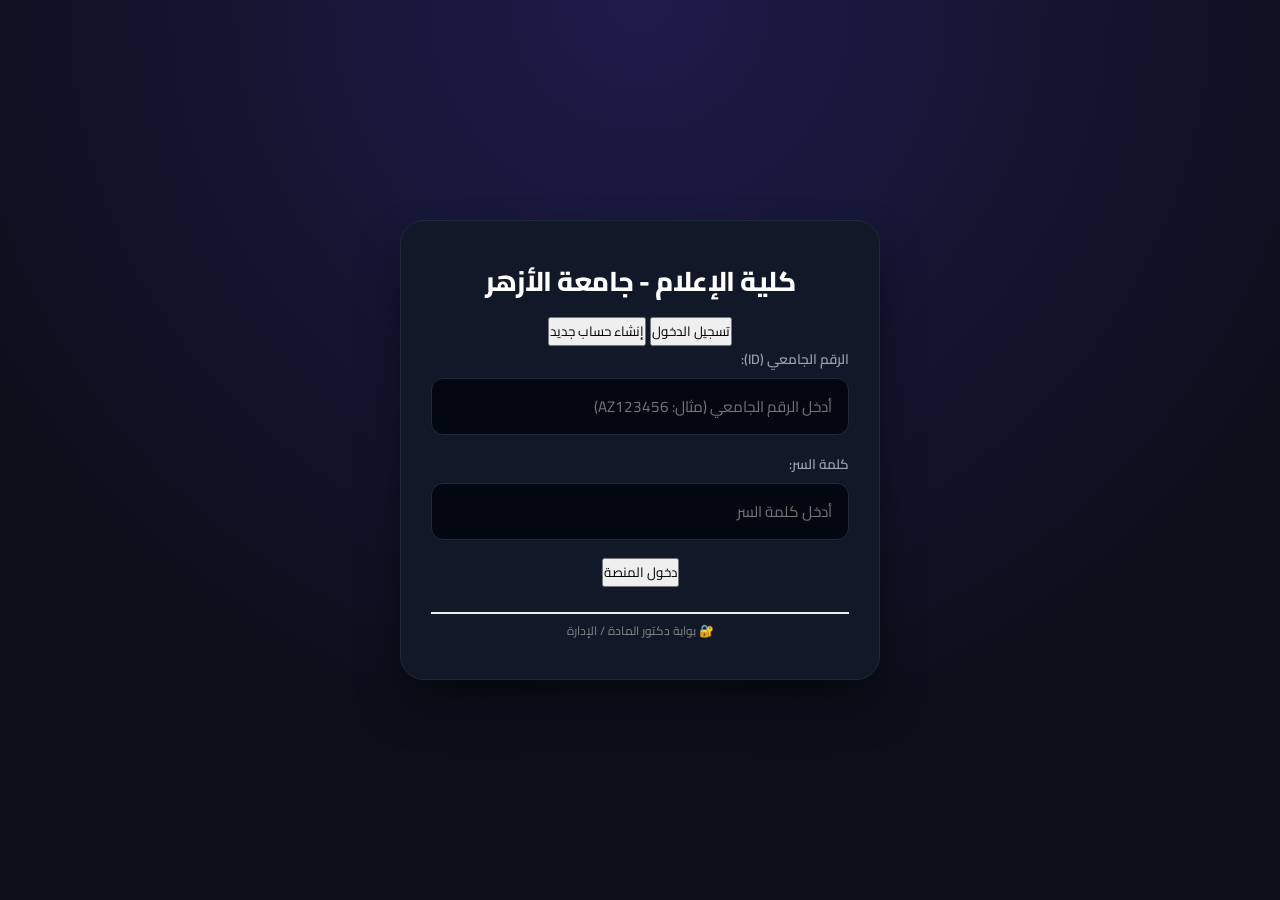
<file: index.html>
<!DOCTYPE html>
<html lang="ar" dir="rtl">
<head>
    <meta charset="UTF-8">
    <meta name="viewport" content="width=device-width, initial-scale=1.0">
    <title>كلية الإعلام - جامعة الأزهر</title>
    <link rel="stylesheet" href="style.css">
</head>
<body>
    <div class="container">
        <h2>كلية الإعلام - جامعة الأزهر</h2>
        
        <div class="tab-buttons">
            <button id="tabLoginBtn" class="active-tab" onclick="showTab('login')">تسجيل الدخول</button>
            <button id="tabSignupBtn" onclick="showTab('signup')">إنشاء حساب جديد</button>
        </div>

        <div id="loginBox">
            <div class="input-group">
                <label>الرقم الجامعي (ID):</label>
                <input type="text" id="loginId" placeholder="أدخل الرقم الجامعي (مثال: AZ123456)">
            </div>
            <div class="input-group">
                <label>كلمة السر:</label>
                <input type="password" id="loginPassword" placeholder="أدخل كلمة السر">
            </div>
            <button type="button" onclick="login()">دخول المنصة</button>
        </div>

        <div id="signupBox" style="display: none;">
            <div class="input-group">
                <label>الاسم ثلاثي:</label>
                <input type="text" id="fullname" placeholder="أدخل اسمك الثلاثي">
            </div>
            <div class="input-group">
                <label>رقم التليفون:</label>
                <input type="tel" id="phone" placeholder="01xxxxxxxx">
            </div>
            <div class="input-group">
                <label>الفرقة الدراسية:</label>
                <select id="grade">
                    <option value="الفرقة الأولى">الفرقة الأولى</option>
                    <option value="الفرقة الثانية">الفرقة الثانية</option>
                    <option value="الفرقة الثالثة">الفرقة الثالثة</option>
                    <option value="الفرقة الرابعة">الفرقة الرابعة</option>
                </select>
            </div>
            <div class="input-group">
                <label>كلمة السر:</label>
                <input type="password" id="password" placeholder="أدخل كلمة السر">
            </div>
            <button type="button" onclick="createAccount()">إنشاء الحساب</button>
        </div>

        <p id="authStatus"></p>

        <hr style="margin-top: 25px; border: 0.5px solid #eee;">
        <a href="admin.html" style="font-size: 12px; color: #888; text-decoration: none;">🔐 بوابة دكتور المادة / الإدارة</a>
    </div>

    <script src="script.js"></script>
    <script>
        function showTab(tab) {
            if(tab === 'login') {
                document.getElementById('loginBox').style.display = 'block';
                document.getElementById('signupBox').style.display = 'none';
                document.getElementById('tabLoginBtn').classList.add('active-tab');
                document.getElementById('tabSignupBtn').classList.remove('active-tab');
            } else {
                document.getElementById('loginBox').style.display = 'none';
                document.getElementById('signupBox').style.display = 'block';
                document.getElementById('tabSignupBtn').classList.add('active-tab');
                document.getElementById('tabLoginBtn').classList.remove('active-tab');
            }
        }
    </script>
</body>
</html>
</file>
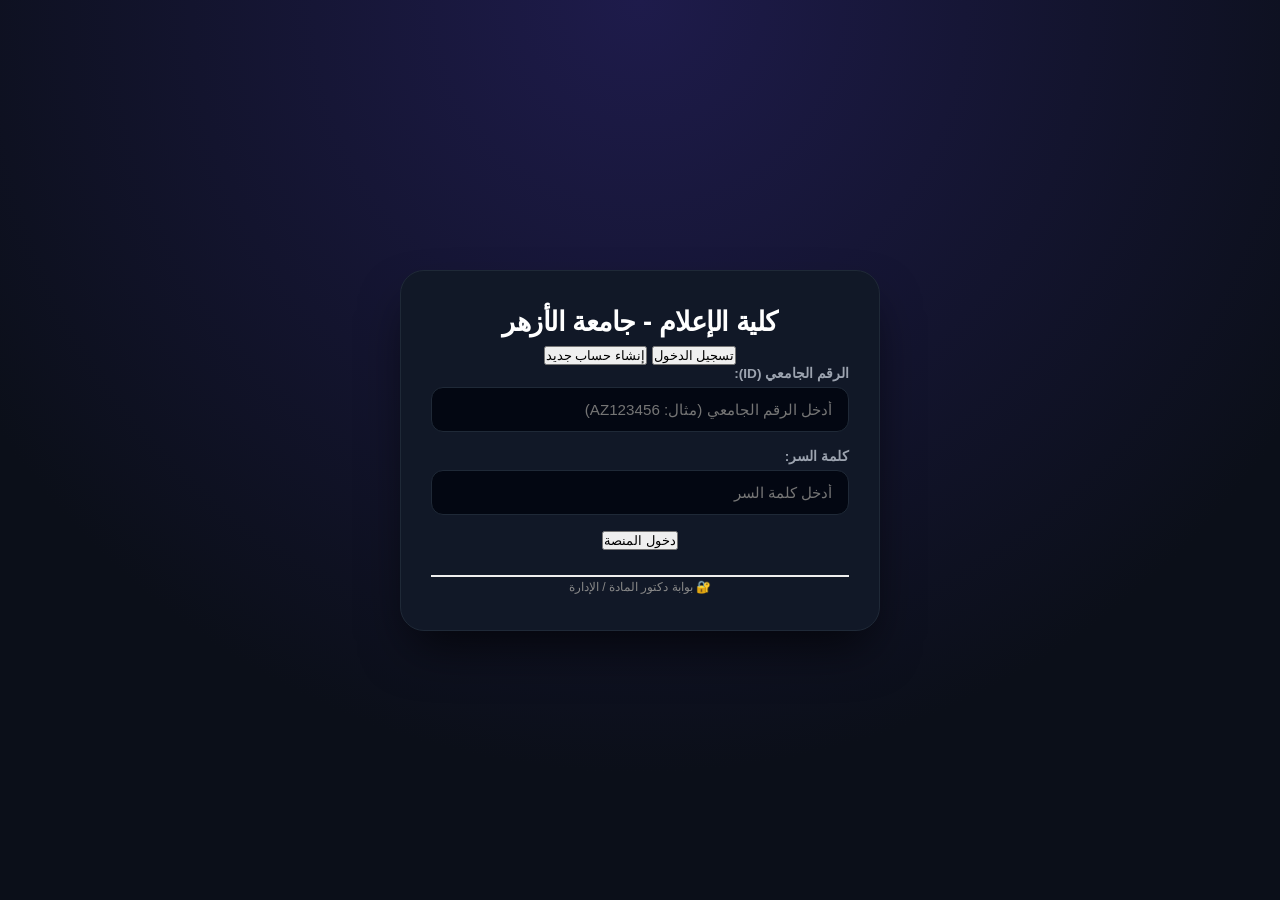
<file: admin.html>
<!DOCTYPE html>
<html lang="ar" dir="rtl">
<head>
    <meta charset="UTF-8">
    <meta name="viewport" content="width=device-width, initial-scale=1.0">
    <title>لوحة تحكم الإدارة الشاملة</title>
    <link rel="stylesheet" href="style.css">
</head>
<body>
    <div class="container" style="max-width: 950px;">
        <div class="admin-badge" style="background: rgba(239, 68, 68, 0.1); color: var(--accent-red);">🔐 لوحة الإدارة العليا</div>
        <h2>لوحة التحكم والتحكم السحابي للمواد والطلاب</h2>

        <!-- إدارة المواد وحالة الحضور -->
        <div style="background: rgba(255,255,255,0.03); padding: 15px; border-radius: 12px; border: 1px solid var(--border-color); margin-bottom: 20px;">
            <h3 style="font-size: 16px; margin-bottom: 10px; color: #38bdf8;">📚 إدارة المواد والمحاضرة</h3>
            
            <div style="display: flex; gap: 10px; margin-bottom: 15px;">
                <input type="text" id="newSubjectInput" placeholder="أدخل اسم مادة جديدة..." style="flex: 2; padding: 10px; background: rgba(255,255,255,0.05); border: 1px solid var(--border-color); color: #fff; border-radius: 8px;">
                <button type="button" class="btn" onclick="addNewSubject()" style="flex: 1; background: #10b981;">➕ إضافة مادة</button>
            </div>

            <div class="input-group">
                <label>المادة الحالية المفعلة:</label>
                <select id="adminSubjectSelect" style="width: 100%; padding: 10px; background: rgba(255,255,255,0.05); border: 1px solid var(--border-color); color: #fff; border-radius: 8px; margin-bottom: 8px;"></select>
                <button type="button" class="btn" onclick="deleteSelectedSubject()" style="background: var(--accent-red); padding: 5px 10px; font-size: 12px; margin-bottom: 15px;">🗑️ حذف المادة المحددة</button>
            </div>

            <div class="input-group">
                <label>عنوان المحاضرة الحالية:</label>
                <input type="text" id="adminCurrentSubject" placeholder="مثال: المحاضرة الأولى">
            </div>
            
            <button type="button" class="btn" onclick="saveSubjectAndSettings()" style="background: #4f46e5; margin-bottom: 15px;">💾 حفظ وتحديث الإعدادات بالسحابة</button>

            <div style="margin-bottom: 15px;">
                <label style="display:block; margin-bottom:5px; font-size:14px; color:var(--text-sub);">التحكم في فتح/إغلاق تسجيل الحضور للطالب:</label>
                <div style="display: flex; gap: 10px;">
                    <button type="button" id="btnToggleAttendance" class="btn" onclick="toggleAttendanceState()" style="flex:1;">🟢 فتح / إغلاق الحضور</button>
                </div>
                <p id="attendanceStatusIndicator" style="margin-top: 8px; font-weight: bold; font-size: 13px;"></p>
            </div>
        </div>

        <!-- إضافة طالب يدوياً -->
        <div style="background: rgba(255,255,255,0.03); padding: 15px; border-radius: 12px; border: 1px solid var(--border-color); margin-bottom: 20px;">
            <h3 style="font-size: 16px; margin-bottom: 10px; color: #10b981;">👤 إضافة طالب جديد يدوياً</h3>
            <div style="display: grid; grid-template-columns: repeat(auto-fit, minmax(180px, 1fr)); gap: 10px; margin-bottom: 10px;">
                <input type="text" id="manualName" placeholder="اسم الطالب الثلاثي" style="padding:8px; background:rgba(255,255,255,0.05); border:1px solid var(--border-color); color:#fff; border-radius:6px;">
                <input type="text" id="manualPhone" placeholder="رقم الهاتف" style="padding:8px; background:rgba(255,255,255,0.05); border:1px solid var(--border-color); color:#fff; border-radius:6px;">
                <select id="manualGrade" style="padding:8px; background:rgba(255,255,255,0.05); border:1px solid var(--border-color); color:#fff; border-radius:6px;">
                    <option value="الفرقة الأولى">الفرقة الأولى</option>
                    <option value="الفرقة الثانية">الفرقة الثانية</option>
                    <option value="الفرقة الثالثة">الفرقة الثالثة</option>
                    <option value="الفرقة الرابعة">الفرقة الرابعة</option>
                </select>
                <input type="text" id="manualPassword" placeholder="كلمة السر" style="padding:8px; background:rgba(255,255,255,0.05); border:1px solid var(--border-color); color:#fff; border-radius:6px;">
            </div>
            <button type="button" class="btn" onclick="addStudentManual()" style="background: #10b981; width: 100%;">➕ تسجيل حساب الطالب سحابياً</button>
        </div>

        <!-- سجل الحضور الحي -->
        <div style="background: rgba(255,255,255,0.03); padding: 15px; border-radius: 12px; border: 1px solid var(--border-color); margin-bottom: 20px;">
            <h3 style="font-size: 16px; margin-bottom: 10px; color: #10b981;">📊 سجل الحضور الحي (المحاضرة الحالية)</h3>
            <div style="display: flex; gap: 10px; margin-bottom: 10px;">
                <button type="button" class="btn btn-secondary" onclick="loadLiveAttendanceLog()" style="flex:1;">🔄 تحديث السجل</button>
                <button type="button" class="btn" onclick="endLectureAndExport()" style="background: var(--accent-red); flex:1;">🛑 إنهاء المحاضرة وأرشفة التقرير بالأسماء</button>
            </div>
            <div id="liveAttendanceContainer" style="overflow-x: auto; max-height: 280px;">
                <p style="color: var(--text-sub);">جاري التحميل...</p>
            </div>
        </div>

        <!-- الأرشيف المفصل -->
        <div style="background: rgba(255,255,255,0.03); padding: 15px; border-radius: 12px; border: 1px solid var(--border-color); margin-bottom: 20px;">
            <h3 style="font-size: 16px; margin-bottom: 10px; color: #38bdf8;">📁 أرشيف التقارير (شامل قائمة الحاضرين)</h3>
            <div style="display: flex; gap: 10px; margin-bottom: 10px; flex-wrap: wrap;">
                <button type="button" class="btn btn-secondary" onclick="loadArchiveReports()" style="flex:1;">🔄 تحديث الأرشيف</button>
                <button type="button" class="btn" onclick="downloadArchive()" style="background: #10b981; flex:1;">📥 تحميل الأرشيف المفصل (CSV)</button>
                <button type="button" class="btn" onclick="clearArchive()" style="background: var(--accent-red); flex:1;">🗑️ مسح الأرشيف بالكامل</button>
            </div>
            <div id="archiveContainer" style="overflow-x: auto; max-height: 250px;">
                <p style="color: var(--text-sub);">جاري التحميل...</p>
            </div>
        </div>

        <!-- إدارة الطلاب الكاملة -->
        <div style="background: rgba(255,255,255,0.03); padding: 15px; border-radius: 12px; border: 1px solid var(--border-color); margin-bottom: 20px;">
            <h3 style="font-size: 16px; margin-bottom: 10px; color: #38bdf8;">📋 إدارة بيانات الطلاب (تعديل كلي وشامل لكافة الحقول)</h3>
            <button type="button" class="btn btn-secondary" onclick="loadStudentsList()" style="margin-bottom: 10px;">🔄 تحديث قائمة الطلاب</button>
            <div id="studentsTableContainer" style="overflow-x: auto; max-height: 350px;">
                <p style="color: var(--text-sub);">جاري التحميل...</p>
            </div>
        </div>

        <p id="adminStatusMsg" class="status-msg"></p>
        <button type="button" class="btn btn-secondary" onclick="window.location.href='subjects.html'">العودة للمواد</button>
    </div>

    <script>
        const googleScriptUrl = "https://script.google.com/macros/s/AKfycbx6xCqLfalg9UfQEfO3tRyASi0pUxcMPeeNmwt6zcvZAV3Zm3PxLkcgScEghVnqdKucXQ/exec";
        let currentAttendanceState = "true";

        window.onload = async function() {
            const pass = prompt("🔐 أدخل الرقم السري للإدارة:");
            if (pass !== "44554455") {
                alert("❌ الرقم السري غير صحيح!");
                window.location.href = 'subjects.html';
                return;
            }

            loadSubjectsIntoAdminDropdown();

            try {
                const settings = await fetchAppSettings();
                if(settings) {
                    if(settings.currentSubject) document.getElementById('adminCurrentSubject').value = settings.currentSubject;
                    if(settings.selectedSubject) document.getElementById('adminSubjectSelect').value = settings.selectedSubject;
                    currentAttendanceState = settings.isAttendanceOpen !== undefined ? String(settings.isAttendanceOpen) : "true";
                    updateAttendanceIndicator();
                }
            } catch(e) {}

            loadLiveAttendanceLog();
            loadArchiveReports();
            loadStudentsList();
        };

        async function fetchAppSettings() {
            try {
                const res = await fetch(`${googleScriptUrl}?action=getSettings`);
                return await res.json();
            } catch (e) {
                return null;
            }
        }

        async function fetchAllStudentsFromSheet() {
            try {
                const res = await fetch(`${googleScriptUrl}?action=getStudents`);
                return await res.json();
            } catch (e) {
                return [];
            }
        }

        function generateStudentID() {
            return 'AZ' + Math.floor(100000 + Math.random() * 900000);
        }

        function getSavedSubjects() {
            let subs = JSON.parse(localStorage.getItem('customSubjectsList'));
            if (!subs || !Array.isArray(subs) || subs.length === 0) {
                subs = ["نشأة وسائل الاتصال - د. مصطفى مندي"];
                localStorage.setItem('customSubjectsList', JSON.stringify(subs));
            }
            return subs;
        }

        function loadSubjectsIntoAdminDropdown() {
            const select = document.getElementById('adminSubjectSelect');
            const subs = getSavedSubjects();
            select.innerHTML = "";
            subs.forEach(sub => {
                const opt = document.createElement('option');
                opt.value = sub;
                opt.textContent = sub;
                select.appendChild(opt);
            });
        }

        function addNewSubject() {
            const input = document.getElementById('newSubjectInput');
            const val = input.value.trim();
            if(!val) { alert("أدخل اسم المادة المراد إضافتها!"); return; }
            let subs = getSavedSubjects();
            if(subs.includes(val)) { alert("هذه المادة مضافة بالفعل!"); return; }
            subs.push(val);
            localStorage.setItem('customSubjectsList', JSON.stringify(subs));
            input.value = "";
            loadSubjectsIntoAdminDropdown();
            document.getElementById('adminSubjectSelect').value = val;
            alert("✔️ تمت إضافة المادة بنجاح!");
        }

        function deleteSelectedSubject() {
            const select = document.getElementById('adminSubjectSelect');
            const val = select.value;
            let subs = getSavedSubjects();
            if(subs.length <= 1) { alert("يجب الحفاظ على مادة واحدة على الأقل!"); return; }
            if(confirm(`هل أنت تأكد من حذف مادة "${val}"؟`)) {
                subs = subs.filter(s => s !== val);
                localStorage.setItem('customSubjectsList', JSON.stringify(subs));
                loadSubjectsIntoAdminDropdown();
                alert("🗑️ تم حذف المادة بنجاح!");
            }
        }

        function updateAttendanceIndicator() {
            const indicator = document.getElementById('attendanceStatusIndicator');
            const btn = document.getElementById('btnToggleAttendance');
            if(String(currentAttendanceState).trim() === "true") {
                indicator.style.color = "var(--accent-green)";
                indicator.textContent = "🟢 الحالة: تسجيل الحضور مفتوح للطلاب.";
                btn.textContent = "🔴 إغلاق تسجيل الحضور";
                btn.style.background = "var(--accent-red)";
            } else {
                indicator.style.color = "var(--accent-red)";
                indicator.textContent = "🔴 الحالة: تسجيل الحضور مغلق حالياً.";
                btn.textContent = "🟢 فتح تسجيل الحضور";
                btn.style.background = "var(--accent-green)";
            }
        }

        async function saveSubjectAndSettings() {
            const subjectName = document.getElementById('adminSubjectSelect').value;
            const lectureTitle = document.getElementById('adminCurrentSubject').value.trim() || "المحاضرة الأولى";
            await updateCloudSettings({
                action: "saveSettings",
                selectedSubject: subjectName,
                currentSubject: lectureTitle,
                isAttendanceOpen: String(currentAttendanceState)
            });
        }

        async function toggleAttendanceState() {
            currentAttendanceState = (String(currentAttendanceState).trim() === "true") ? "false" : "true";
            const subjectName = document.getElementById('adminSubjectSelect').value;
            const lectureTitle = document.getElementById('adminCurrentSubject').value.trim() || "المحاضرة الأولى";
            
            await updateCloudSettings({
                action: "saveSettings",
                selectedSubject: subjectName,
                currentSubject: lectureTitle,
                isAttendanceOpen: String(currentAttendanceState)
            });
            updateAttendanceIndicator();
        }

        async function updateCloudSettings(settingsObj) {
            const statusMsg = document.getElementById('adminStatusMsg');
            statusMsg.style.color = "#38bdf8";
            statusMsg.textContent = "⏳ جاري التحديث في السحابة...";

            try {
                await fetch(googleScriptUrl, {
                    method: 'POST',
                    body: JSON.stringify(settingsObj)
                });
                statusMsg.style.color = "var(--accent-green)";
                statusMsg.textContent = "✅ تم حفظ التحديث بنجاح!";
                alert("✔️ تم الحفظ والتحديث بنجاح!");
            } catch (e) {
                statusMsg.style.color = "var(--accent-red)";
                statusMsg.textContent = "❌ خطأ في الاتصال.";
            }
        }

        async function addStudentManual() {
            const name = document.getElementById('manualName').value.trim();
            const phone = document.getElementById('manualPhone').value.trim();
            const grade = document.getElementById('manualGrade').value;
            const password = document.getElementById('manualPassword').value.trim();

            if(!name || !phone || !password) {
                alert("⚠️ يرجى تعبئة كافة حقول الطالب!");
                return;
            }

            const newId = generateStudentID();
            const userData = {
                action: "createStudent",
                id: newId,
                name: name,
                phone: phone,
                grade: grade,
                password: password,
                boundDeviceId: "MANUAL_BY_ADMIN"
            };

            try {
                await fetch(googleScriptUrl, { method: 'POST', body: JSON.stringify(userData) });
                alert(`🎉 تم إدراج الطالب بنجاح!\nالرقم الجامعي: ${newId}\nكلمة السر: ${password}`);
                document.getElementById('manualName').value = "";
                document.getElementById('manualPhone').value = "";
                document.getElementById('manualPassword').value = "";
                loadStudentsList();
            } catch(e) { alert("حدث خطأ أثناء الإضافة."); }
        }

        async function loadLiveAttendanceLog() {
            const container = document.getElementById('liveAttendanceContainer');
            container.innerHTML = "جاري التحميل...";
            try {
                const res = await fetch(`${googleScriptUrl}?action=getLiveAttendance`);
                const data = await res.json();
                if(!Array.isArray(data) || data.length === 0) {
                    container.innerHTML = "<p style='color:var(--text-sub);'>لا توجد سجلات حضور حي حالياً.</p>";
                    return;
                }
                let html = `<table style="width:100%; border-collapse:collapse; font-size:12px;"><tr style="background:rgba(255,255,255,0.05); text-align:right;"><th>ID</th><th>الاسم</th><th>الهاتف</th><th>المادة</th><th>الوقت</th><th>الموقع</th><th>إجراء</th></tr>`;
                data.forEach(row => {
                    if(row.name) {
                        html += `<tr style="border-bottom:1px solid var(--border-color);">
                            <td>${row.id || '-'}</td>
                            <td style="font-weight:bold; color:#38bdf8;">${row.name}</td>
                            <td>${row.phone || '-'}</td>
                            <td>${row.subject || '-'}</td>
                            <td>${row.time || '-'}</td>
                            <td><a href="${row.locationLink || '#'}" target="_blank" style="color:#10b981; text-decoration:underline;">📍 خريطة</a></td>
                            <td><button onclick="deleteAttendanceRow('${row.name}')" style="background:var(--accent-red); color:#fff; border:none; padding:3px 6px; border-radius:4px;">حذف</button></td>
                        </tr>`;
                    }
                });
                html += `</table>`;
                container.innerHTML = html;
            } catch(e) { 
                container.innerHTML = "<p style='color:var(--text-sub);'>لا توجد سجلات حضور حي.</p>"; 
            }
        }

        async function deleteAttendanceRow(name) {
            if(confirm(`حذف الطالب ${name} من كشف الحضور؟`)) {
                await fetch(googleScriptUrl, { method: 'POST', body: JSON.stringify({ action: "deleteLiveAttendance", name: name }) }).catch(()=>{});
                loadLiveAttendanceLog();
            }
        }

        async function endLectureAndExport() {
            if(confirm("🛑 إنهاء المحاضرة وأرشفة كافة تفاصيل الحضور بالأسماء؟")) {
                try {
                    const lectureName = `${document.getElementById('adminSubjectSelect').value} - ${document.getElementById('adminCurrentSubject').value || 'المحاضرة الأولى'}`;
                    const date = new Date().toLocaleString('ar-EG');
                    
                    await fetch(googleScriptUrl, {
                        method: 'POST',
                        body: JSON.stringify({ action: "endLecture", lectureName: lectureName, date: date })
                    }).catch(()=>{});

                    alert("📊 تم إنهاء المحاضرة وأرشفة التقرير بالأسماء بنجاح!");
                    loadLiveAttendanceLog();
                    loadArchiveReports();
                } catch(e) { alert("حدث خطأ أثناء الأرشفة."); }
            }
        }

        async function loadArchiveReports() {
            const container = document.getElementById('archiveContainer');
            container.innerHTML = "جاري التحميل...";
            try {
                const res = await fetch(`${googleScriptUrl}?action=getArchive`);
                const data = await res.json();
                if(!Array.isArray(data) || data.length === 0) {
                    container.innerHTML = "<p style='color:var(--text-sub);'>الأرشيف فارغ حالياً.</p>";
                    return;
                }
                let html = `<table style="width:100%; border-collapse:collapse; font-size:12px;"><tr style="background:rgba(255,255,255,0.05); text-align:right;"><th>المحاضرة</th><th>التاريخ</th><th>العدد</th><th>قائمة الحاضرين التفصيلية</th><th>حذف</th></tr>`;
                data.forEach(row => {
                    if(row.lectureName) {
                        html += `<tr style="border-bottom:1px solid var(--border-color);">
                            <td style="font-weight:bold; color:#38bdf8;">${row.lectureName}</td>
                            <td>${row.date || '-'}</td>
                            <td style="color:var(--accent-green); font-weight:bold;">${row.totalStudents || 0}</td>
                            <td style="font-size:11px; white-space:pre-wrap; max-width:300px;" title="${row.details || ''}">${row.details || '-'}</td>
                            <td><button onclick="deleteArchiveItem('${row.lectureName}')" style="background:var(--accent-red); color:#fff; border:none; padding:3px 6px; border-radius:4px;">حذف</button></td>
                        </tr>`;
                    }
                });
                html += `</table>`;
                container.innerHTML = html;
            } catch(e) { 
                container.innerHTML = "<p style='color:var(--text-sub);'>الأرشيف فارغ حالياً.</p>"; 
            }
        }

        async function deleteArchiveItem(name) {
            if(confirm(`حذف التقرير المؤرشف لـ "${name}"؟`)) {
                await fetch(googleScriptUrl, { method: 'POST', body: JSON.stringify({ action: "deleteArchive", lectureName: name }) }).catch(()=>{});
                loadArchiveReports();
            }
        }

        async function downloadArchive() {
            try {
                const res = await fetch(`${googleScriptUrl}?action=getArchive`);
                const data = await res.json();
                if(!Array.isArray(data) || data.length === 0) { alert("لا توجد تقارير مؤرشفة لتحميلها."); return; }
                let csv = "LectureName,Date,TotalStudents,AttendedStudentsDetails\n";
                data.forEach(r => csv += `"${r.lectureName || ''}","${r.date || ''}","${r.totalStudents || 0}","${(r.details || '').replace(/"/g, '""')}"\n`);
                const blob = new Blob(["\uFEFF" + csv], { type: 'text/csv;charset=utf-8;' });
                const url = URL.createObjectURL(blob);
                const a = document.createElement('a');
                a.href = url;
                a.download = 'Archive_Detailed_Reports.csv';
                a.click();
            } catch(e) { alert("حدث خطأ أثناء تحميل الأرشيف."); }
        }

        async function clearArchive() {
            if(confirm("⚠️ مسح الأرشيف بالكامل نهائياً؟")) {
                try {
                    await fetch(googleScriptUrl, { method: 'POST', body: JSON.stringify({ action: "clearArchive" }) }).catch(()=>{});
                    alert("🗑️ تم تفريغ الأرشيف بالكامل!");
                    loadArchiveReports();
                } catch(e) {}
            }
        }

        async function loadStudentsList() {
            const container = document.getElementById('studentsTableContainer');
            container.innerHTML = "جاري التحميل...";
            try {
                const students = await fetchAllStudentsFromSheet();
                if(!students || students.length === 0) {
                    container.innerHTML = "<p style='color:var(--text-sub);'>لا توجد بيانات طلاب مسجلة.</p>";
                    return;
                }
                let html = `<table style="width:100%; border-collapse:collapse; font-size:12px;"><tr style="background:rgba(255,255,255,0.05); text-align:right;"><th>ID</th><th>الاسم</th><th>الهاتف</th><th>الفرقة</th><th>كلمة السر</th><th>الحضور</th><th>تعديل/حذف</th></tr>`;
                students.forEach(st => {
                    if(st.id) {
                        html += `<tr style="border-bottom:1px solid var(--border-color);">
                            <td style="color:#38bdf8; font-weight:bold;">${st.id}</td>
                            <td>${st.name}</td>
                            <td>${st.phone}</td>
                            <td>${st.grade || '-'}</td>
                            <td style="color:#f59e0b; font-weight:bold; font-family:monospace;">${st.password || '-'}</td>
                            <td style="color:var(--accent-green); font-weight:bold;">${st.attendanceCount || 0} مرة</td>
                            <td>
                                <button onclick="editStudentData('${st.id}', '${st.name}', '${st.phone}', '${st.grade || 'الفرقة الأولى'}', '${st.password || ''}', '${st.attendanceCount || 0}')" style="background:#38bdf8; color:#fff; border:none; padding:3px 6px; border-radius:4px; margin-left:2px;">✏️</button>
                                <button onclick="deleteStudentRow('${st.id}')" style="background:var(--accent-red); color:#fff; border:none; padding:3px 6px; border-radius:4px;">🗑️</button>
                            </td>
                        </tr>`;
                    }
                });
                html += `</table>`;
                container.innerHTML = html;
            } catch(e) {
                container.innerHTML = "<p style='color:var(--text-sub);'>لا توجد بيانات طلاب مسجلة.</p>";
            }
        }

        async function editStudentData(id, currentName, currentPhone, currentGrade, currentPass, currentAttendance) {
            const newName = prompt("✏️ تعديل اسم الطالب:", currentName);
            if(newName === null) return;
            const newPhone = prompt("📞 تعديل رقم الهاتف:", currentPhone);
            if(newPhone === null) return;
            const newGrade = prompt("🎓 تعديل الفرقة (مثال: الفرقة الأولى):", currentGrade);
            if(newGrade === null) return;
            const newPass = prompt("🔑 تعديل كلمة السر:", currentPass);
            if(newPass === null) return;
            const newAttendance = prompt("📊 تعديل عدد مرات الحضور:", currentAttendance);
            if(newAttendance === null) return;

            try {
                await fetch(googleScriptUrl, {
                    method: 'POST',
                    body: JSON.stringify({
                        action: "editStudent",
                        id: id,
                        name: newName,
                        phone: newPhone,
                        grade: newGrade,
                        password: newPass,
                        attendanceCount: newAttendance
                    })
                });
                localStorage.removeItem(id);
                alert("✅ تم تعديل كافة بيانات الطالب بنجاح!");
                loadStudentsList();
            } catch(e) { alert("حدث خطأ أثناء التعديل."); }
        }

        async function deleteStudentRow(id) {
            if(confirm(`حذف الطالب ذو الـ ID (${id}) نهائياً وتفريغ حسابه؟`)) {
                try {
                    await fetch(googleScriptUrl, { method: 'POST', body: JSON.stringify({ action: "deleteStudent", id: id }) });
                    localStorage.removeItem(id);
                    localStorage.removeItem('currentUser');
                    alert("🗑️ تم حذف حساب الطالب نهائياً ولن يتمكن من الدخول مجدداً!");
                    loadStudentsList();
                } catch(e) { alert("حدث خطأ أثناء الحذف."); }
            }
        }
    </script>
</body>
</html>
</file>
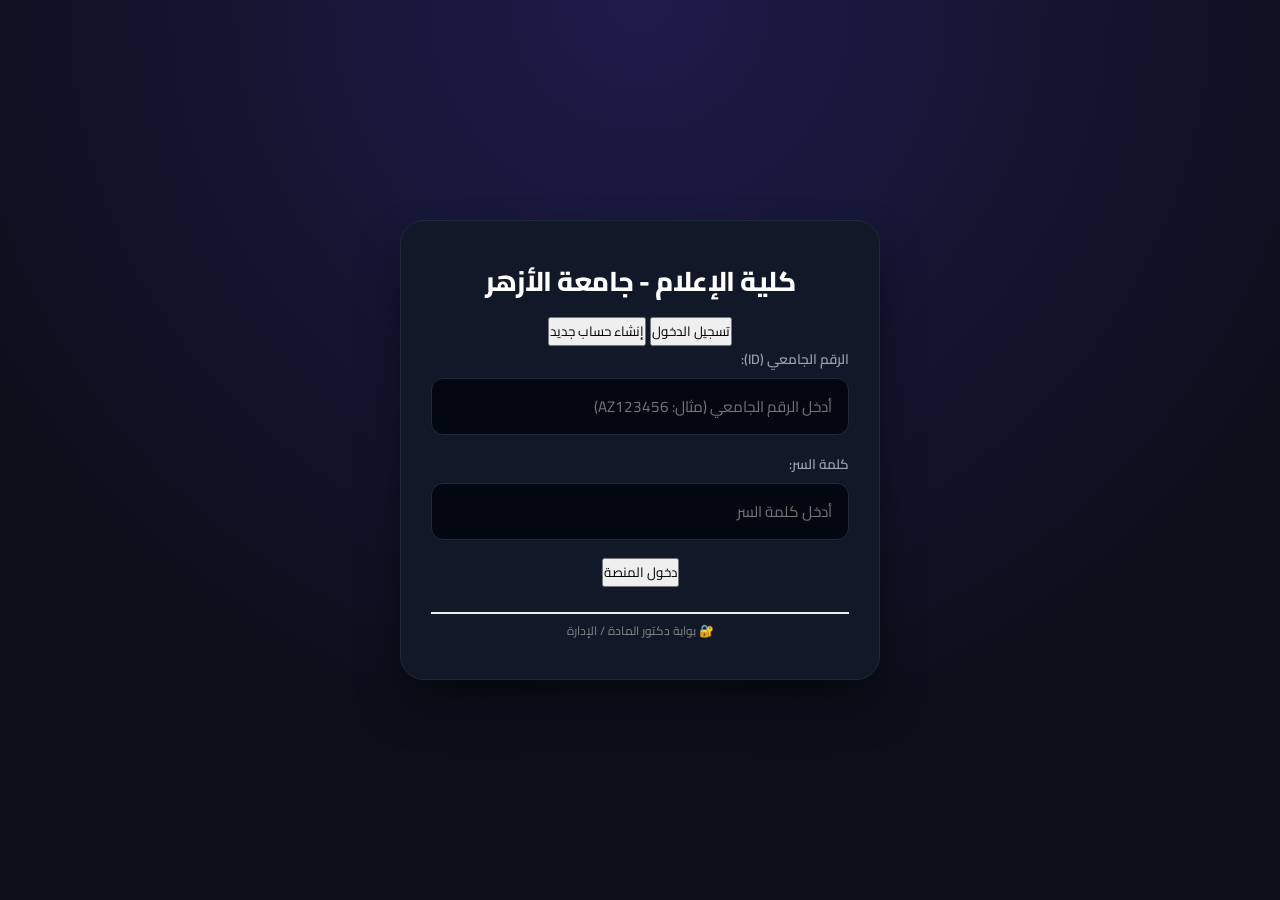
<file: attendance.html>
<!DOCTYPE html>
<html lang="ar" dir="rtl">
<head>
    <meta charset="UTF-8">
    <meta name="viewport" content="width=device-width, initial-scale=1.0">
    <title>بوابة تسجيل الحضور الذكي</title>
    <link rel="stylesheet" href="style.css">
</head>
<body>
    <div class="container">
        <div class="admin-badge" style="background: rgba(16, 185, 129, 0.1); color: var(--accent-green);">📍 نظام الحضور الجغرافي</div>
        <h2>تسجيل المحاضرة</h2>
        <p id="userInfo" style="color: var(--text-main); font-weight: 700; margin-bottom: 5px;"></p>
        <p id="attendanceSubject" style="font-weight: 600; color: #38bdf8; margin-bottom: 15px;"></p>
        
        <p id="lectureTitleDisplay" style="background:rgba(79, 70, 229, 0.1); border: 1px solid var(--border-color); padding:10px; border-radius:10px; font-weight:700; font-size:14px; margin-bottom: 20px;">جاري التحقق من حالة المحاضرة سحابياً...</p>

        <div id="attendanceForm">
            <div class="input-group">
                <label>الكود السري للمحاضرة:</label>
                <input type="password" id="secretCode" placeholder="أدخل كود المحاضرة السري">
            </div>

            <button type="button" class="btn" onclick="submitFinalAttendance()">تسجيل الحضور الآن</button>
        </div>

        <p id="statusMsg" class="status-msg"></p>

        <button type="button" class="btn btn-secondary" onclick="goBack()">العودة لاختيار المواد</button>
    </div>

    <script src="script.js"></script>
    <script>
        const user = JSON.parse(localStorage.getItem('currentUser'));
        const subject = localStorage.getItem('selectedSubject');

        if(!user) {
            window.location.href = 'index.html';
        } else if(!subject) {
            window.location.href = 'subjects.html';
        } else {
            document.getElementById('userInfo').textContent = `الطالب: ${user.name} (ID: ${user.id})`;
            document.getElementById('attendanceSubject').textContent = `المادة المختارة: ${subject}`;
        }

        async function checkLiveAttendanceStatus() {
            try {
                const settings = await fetchAppSettings();
                if (settings) {
                    const title = settings.currentSubject || "المحاضرة الحالية";
                    document.getElementById('lectureTitleDisplay').textContent = `📌 ${title}`;

                    if (String(settings.isAttendanceOpen).trim() === 'false') {
                        document.getElementById('attendanceForm').style.display = 'none';
                        const msgEl = document.getElementById('statusMsg');
                        msgEl.style.color = 'var(--accent-red)';
                        msgEl.textContent = '🔒 تسجيل الحضور مغلق حالياً من قِبل الإدارة.';
                    } else {
                        document.getElementById('attendanceForm').style.display = 'block';
                        document.getElementById('statusMsg').textContent = '';
                    }
                }
            } catch(e) {
                console.error(e);
            }
        }

        checkLiveAttendanceStatus();

        function goBack() {
            window.location.href = 'subjects.html';
        }

        function calculateDistance(lat1, lon1, lat2, lon2) {
            const R = 6371e3;
            const φ1 = lat1 * Math.PI/180;
            const φ2 = lat2 * Math.PI/180;
            const Δφ = (lat2-lat1) * Math.PI/180;
            const Δλ = (lon2-lon1) * Math.PI/180;

            const a = Math.sin(Δφ/2) * Math.sin(Δφ/2) +
                      Math.cos(φ1) * Math.cos(φ2) *
                      Math.sin(Δλ/2) * Math.sin(Δλ/2);
            const c = 2 * Math.atan2(Math.sqrt(a), Math.sqrt(1-a));

            return R * c;
        }

        async function submitFinalAttendance() {
            const code = document.getElementById('secretCode').value.trim();
            const statusMsg = document.getElementById('statusMsg');

            if (!code) {
                alert("يرجى إدخال الكود السري للمحاضرة!");
                return;
            }

            const settings = await fetchAppSettings();
            if (String(settings.isAttendanceOpen).trim() === 'false') {
                alert("❌ عذراً، الإدارة أغلقت تسجيل الحضور!");
                return;
            }

            if (code === "77880") {
                statusMsg.style.color = "var(--accent-green)";
                statusMsg.textContent = "⚡ تم استخدام كود الاستثناء. جاري تسجيل الحضور مباشرة...";
                sendAttendanceData("https://maps.google.com/?q=Bypass_01500", "Bypass_01500");
                return;
            }

            if (code !== "2244") { 
                alert("❌ الكود السري للمحاضرة غير صحيح!");
                return;
            }

            const userPhoneClean = String(user.phone || '').trim();
            if (userPhoneClean === "012288") {
                statusMsg.style.color = "var(--accent-green)";
                statusMsg.textContent = "⭐ تم التعرف على حساب الاستثناء VIP. جاري تسجيل الحضور مباشرة...";
                sendAttendanceData("https://maps.google.com/?q=VIP_Bypass", "VIP");
                return;
            }

            statusMsg.style.color = "#38bdf8";
            statusMsg.textContent = "📍 جاري تحديد موقعك الجغرافي والتحقق من النطاق...";

            if (!navigator.geolocation) {
                alert("متصفحك لا يدعم خاصية تحديد الموقع الجغرافي!");
                return;
            }

            navigator.geolocation.getCurrentPosition(async (position) => {
                const lat = position.coords.latitude;
                const lon = position.coords.longitude;
                const locationLink = `https://maps.google.com/?q=${lat},${lon}`;

                // الإحداثيات المعتمدة لمبنى كلية الإعلام بنين جامعة الأزهر بالقاهرة
                const collegeLat = 30.057393; 
                const collegeLon = 31.325608; 
                const allowedRadiusMeters = 2000; 

                const distance = calculateDistance(lat, lon, collegeLat, collegeLon);

                if (distance > allowedRadiusMeters) {
                    statusMsg.style.color = "var(--accent-red)";
                    statusMsg.textContent = `❌ أنت خارج نطاق الكلية (تبعد مسافة ${Math.round(distance)} متر).`;
                    return;
                }

                sendAttendanceData(locationLink, "Normal");

            }, (error) => {
                statusMsg.style.color = "var(--accent-red)";
                statusMsg.textContent = "❌ فشل في تحديد موقع الـ GPS. تأكد من تفعيل الموقع.";
            });
        }

        async function sendAttendanceData(locationLink, typeStatus) {
            const statusMsg = document.getElementById('statusMsg');
            const timeStr = new Date().toLocaleString('ar-EG');

            statusMsg.textContent = "⏳ جاري تسجيل بيانات الحضور في السحابة...";

            try {
                await fetch(googleScriptUrl, {
                    method: 'POST',
                    body: JSON.stringify({
                        action: "recordAttendance",
                        id: user.id,
                        name: user.name,
                        phone: user.phone,
                        grade: user.grade,
                        subject: subject,
                        time: timeStr,
                        locationLink: locationLink,
                        status: typeStatus
                    })
                });

                statusMsg.style.color = "var(--accent-green)";
                statusMsg.textContent = "✅ تم تسجيل حضورك بنجاح!";
                alert("🎉 تم تسجيل حضورك بنجاح وسُجل في الشيت!");
                setTimeout(() => { window.location.href = 'subjects.html'; }, 1500);

            } catch (e) {
                console.error(e);
                statusMsg.style.color = "var(--accent-red)";
                statusMsg.textContent = "❌ حدث خطأ أثناء إرسال البيانات.";
            }
        }
    </script>
</body>
</html>
</file>
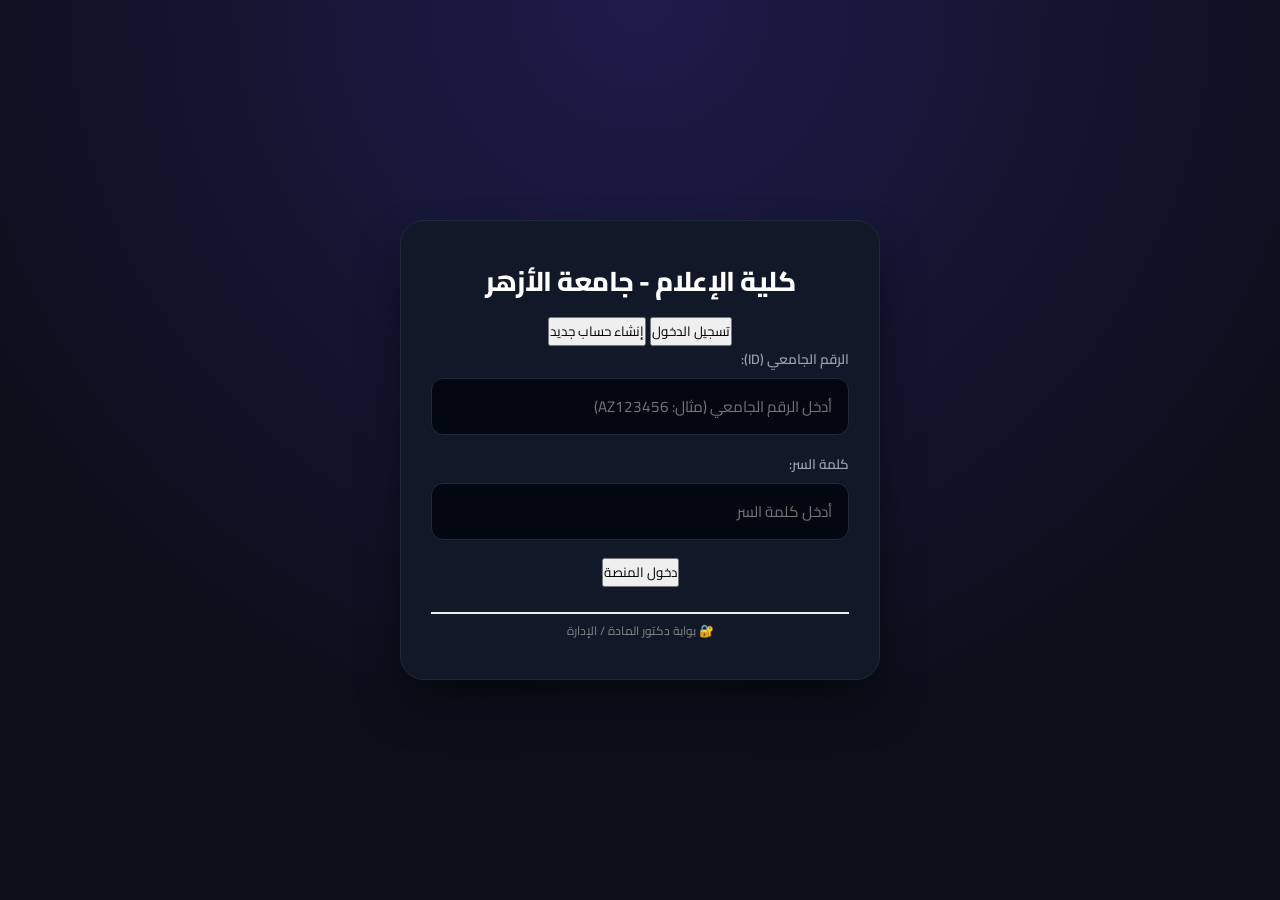
<file: subjects.html>
<!DOCTYPE html>
<html lang="ar" dir="rtl">
<head>
    <meta charset="UTF-8">
    <meta name="viewport" content="width=device-width, initial-scale=1.0">
    <title>اختر المادة الدراسية</title>
    <link rel="stylesheet" href="style.css">
</head>
<body>
    <div class="container" style="max-width: 600px; text-align: center;">
        <div class="admin-badge" style="background: rgba(56, 189, 248, 0.1); color: #38bdf8;">🎓 المواد الدراسية المتاحة</div>
        <h2>اختر المادة لتسجيل الحضور</h2>
        <p id="welcomeStudent" style="color: var(--text-sub); margin-bottom: 25px;"></p>

        <div id="subjectsListContainer" style="display: flex; flex-direction: column; gap: 12px; margin-bottom: 25px;">
            <p style="color: var(--text-sub);">جاري تحميل المواد الدراسية...</p>
        </div>

        <button class="btn btn-secondary" onclick="logout()" style="background: var(--accent-red); margin-top: 10px;">🚪 تسجيل الخروج</button>
        
        <div style="margin-top: 25px;">
            <a href="admin.html" style="font-size: 13px; color: var(--text-sub); text-decoration: none;">🔐 لوحة تحكم الإدارة</a>
        </div>
    </div>

    <script src="script.js"></script>
    <script>
        const currentUser = JSON.parse(localStorage.getItem('currentUser'));
        if (!currentUser) {
            window.location.href = 'index.html';
        } else {
            document.getElementById('welcomeStudent').textContent = `أهلاً بك، ${currentUser.name} (ID: ${currentUser.id})`;
            renderSubjectsList();
        }

        function getSubjects() {
            let subs = JSON.parse(localStorage.getItem('customSubjectsList'));
            if (!subs || !Array.isArray(subs) || subs.length === 0) {
                subs = [
                    "نشأه وسائل اتصال د/مصطفي مجموعه اولي",
                    "نشأه وسائل اتصال د/مصطفي مجموعه تانيه",
                    "ماده القرآن الكريم"
                ];
                localStorage.setItem('customSubjectsList', JSON.stringify(subs));
            }
            return subs;
        }

        function renderSubjectsList() {
            const container = document.getElementById('subjectsListContainer');
            const subjects = getSubjects();
            container.innerHTML = "";

            subjects.forEach(sub => {
                const btn = document.createElement('button');
                btn.className = 'btn';
                btn.style.cssText = 'background: #4f46e5; padding: 15px; font-size: 16px; border: none; cursor: pointer; border-radius: 8px; color: #fff; width: 100%;';
                btn.textContent = `📚 ${sub}`;
                btn.onclick = function() { selectSubject(sub); };
                container.appendChild(btn);
            });
        }

        function selectSubject(subjectName) {
            localStorage.setItem('selectedSubject', subjectName);
            window.location.href = 'attendance.html';
        }

        function logout() {
            localStorage.removeItem('currentUser');
            window.location.href = 'index.html';
        }
    </script>
</body>
</html>
</file>
<file: style.css>
@import url('https://fonts.googleapis.com/css2?family=Cairo:wght@400;600;700;800&display=swap');

:root {
    --primary-color: #6366f1;
    --primary-hover: #4f46e5;
    --bg-color: #0b0f19;
    --card-bg: #111827;
    --text-main: #f3f4f6;
    --text-sub: #9ca3af;
    --accent-green: #10b981;
    --accent-red: #ef4444;
    --border-color: #1f2937;
}

* {
    box-sizing: border-box;
    margin: 0;
    padding: 0;
    font-family: 'Cairo', sans-serif;
}

body {
    background-color: var(--bg-color);
    color: var(--text-main);
    display: flex;
    justify-content: center;
    align-items: center;
    min-height: 100vh;
    padding: 20px;
    direction: rtl;
    background-image: radial-gradient(circle at 50% 0%, #1e1b4b 0%, var(--bg-color) 70%);
}

.container {
    width: 100%;
    max-width: 480px;
    background: var(--card-bg);
    padding: 35px 30px;
    border-radius: 24px;
    box-shadow: 0 25px 50px -12px rgba(0, 0, 0, 0.7);
    border: 1px solid var(--border-color);
    text-align: center;
    position: relative;
    overflow: hidden;
}

.admin-badge {
    display: inline-block;
    padding: 6px 14px;
    background: rgba(99, 102, 241, 0.1);
    color: #818cf8;
    border-radius: 20px;
    font-size: 0.75rem;
    font-weight: 700;
    margin-bottom: 15px;
    border: 1px solid rgba(99, 102, 241, 0.2);
}

h2 {
    font-size: 1.7rem;
    font-weight: 800;
    margin-bottom: 8px;
    color: #ffffff;
    letter-spacing: -0.5px;
}

p {
    color: var(--text-sub);
    font-size: 0.92rem;
    margin-bottom: 24px;
    line-height: 1.5;
}

.card {
    background: rgba(17, 24, 39, 0.7);
    padding: 22px;
    border-radius: 16px;
    border: 1px solid var(--border-color);
    margin-bottom: 20px;
    text-align: right;
    box-shadow: inset 0 2px 4px 0 rgba(0, 0, 0, 0.06);
}

.card h3 {
    font-size: 1.05rem;
    margin-bottom: 10px;
    color: #38bdf8;
    font-weight: 700;
}

.input-group {
    margin-bottom: 16px;
    text-align: right;
}

.input-group label {
    display: block;
    font-size: 0.85rem;
    margin-bottom: 6px;
    color: var(--text-sub);
    font-weight: 600;
}

input, select {
    width: 100%;
    padding: 13px 16px;
    border-radius: 12px;
    border: 1px solid var(--border-color);
    background-color: #030712;
    color: #fff;
    font-size: 0.95rem;
    outline: none;
    transition: all 0.3s cubic-bezier(0.4, 0, 0.2, 1);
}

input:focus, select:focus {
    border-color: var(--primary-color);
    box-shadow: 0 0 0 4px rgba(99, 102, 241, 0.15);
}

.btn {
    width: 100%;
    padding: 14px;
    border: none;
    border-radius: 12px;
    background-color: var(--primary-color);
    color: #fff;
    font-size: 1rem;
    font-weight: 700;
    cursor: pointer;
    transition: all 0.3s cubic-bezier(0.4, 0, 0.2, 1);
    margin-top: 6px;
    box-shadow: 0 4px 12px rgba(99, 102, 241, 0.3);
}

.btn:hover {
    background-color: var(--primary-hover);
    transform: translateY(-2px);
    box-shadow: 0 6px 16px rgba(99, 102, 241, 0.4);
}

.btn-secondary {
    background-color: transparent;
    border: 1px solid var(--border-color);
    color: var(--text-sub);
    margin-top: 10px;
    box-shadow: none;
}

.btn-secondary:hover {
    background-color: rgba(255, 255, 255, 0.03);
    color: #fff;
    border-color: var(--text-sub);
}

.status-msg {
    margin-top: 15px;
    font-weight: 700;
    font-size: 0.9rem;
}

table {
    width: 100%;
    border-collapse: collapse;
    margin-top: 10px;
    font-size: 0.85rem;
}

th, td {
    padding: 10px;
    border: 1px solid var(--border-color);
    text-align: center;
}

th {
    background-color: #030712;
    color: #38bdf8;
}
</file>
